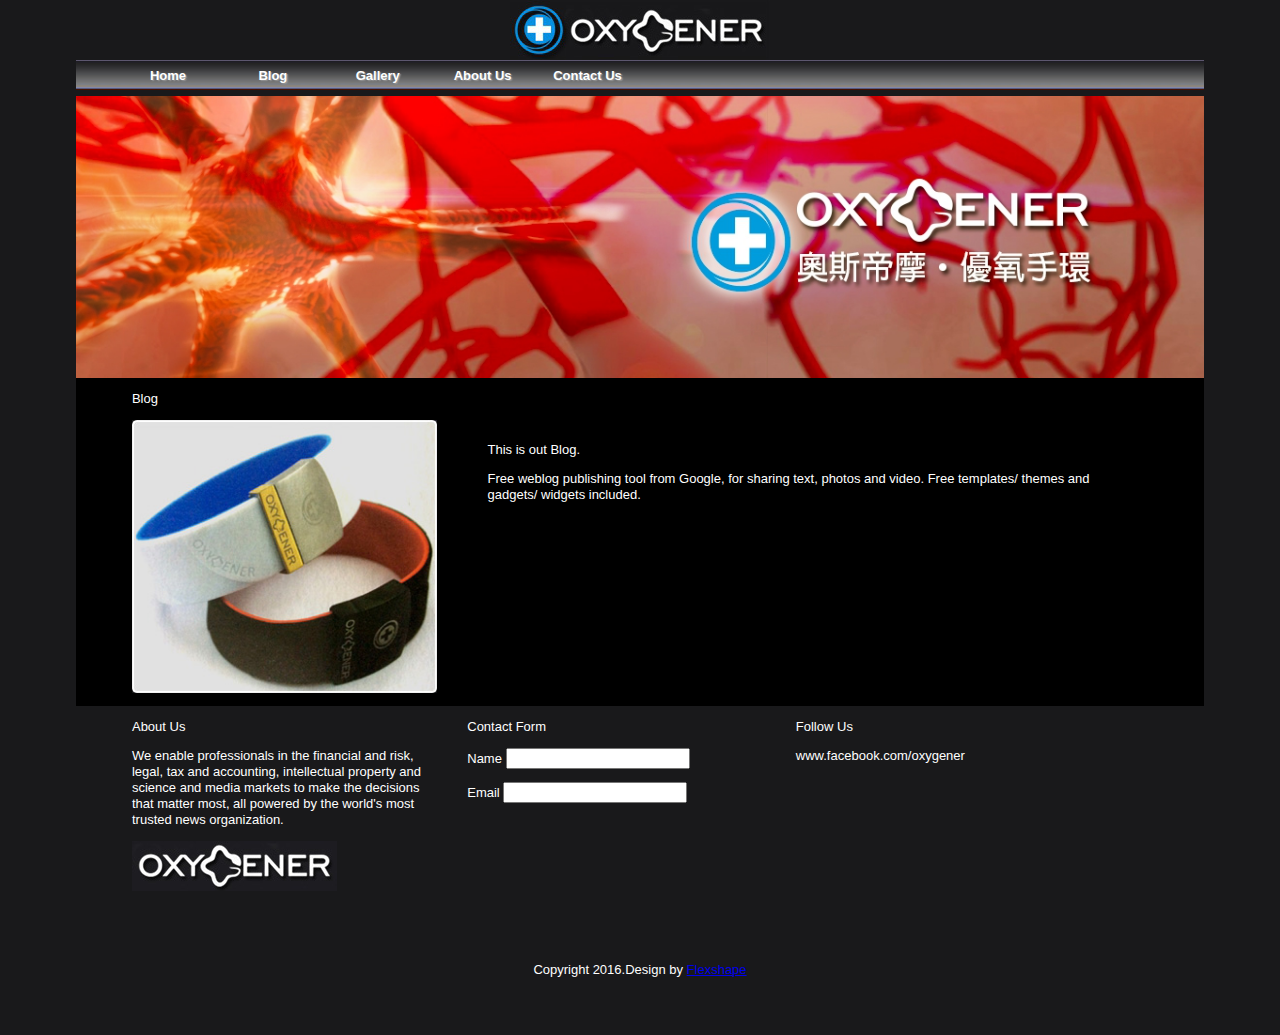
<file: blog.html>
<!doctype html>
<!--[if lt IE 7]> <html class="ie6 oldie"> <![endif]-->
<!--[if IE 7]>    <html class="ie7 oldie"> <![endif]-->
<!--[if IE 8]>    <html class="ie8 oldie"> <![endif]-->
<!--[if gt IE 8]><!-->
<html class="">
<!--<![endif]-->
<head>
<meta charset="utf-8">
<meta name="viewport" content="width=device-width, initial-scale=1">
<title>OXYENER</title>
<link href="css/boilerplate.css" rel="stylesheet" type="text/css">
<link href="css/styles.css" rel="stylesheet" type="text/css">

<!-- 
若要深入了解檔案頂端 html 標籤周圍的條件式註解:
paulirish.com/2008/conditional-stylesheets-vs-css-hacks-answer-neither/

如果您使用自訂的 Modernizr 組建 (http://www.modernizr.com/)，請執行下列動作:
* 在這裡將連結插入您的 js
* 將下列連結移至 html5shiv
* 將「no-js」類別新增至頂端的 html 標籤
* 如果您在 Modernizr 組建中包含 MQ Polyfill，也可以將連結移至 respond.min.js 
-->
<!--[if lt IE 9]>
<script src="//html5shiv.googlecode.com/svn/trunk/html5.js"></script>
<![endif]-->
<script src="js/respond.min.js"></script>
</head>
<body>
<div class="gridContainer clearfix">
<div id="Header">
  <div class="logo1"><img src="images/oxy-logo1.jpg" alt="oxyener">
  </div>
  <div id="Navi-bg">
  <div id="Navi">
<ul>
  <li><a href="index.html" target="_self">Home</a></li>
      <li><a href="blog.html" target="_self">Blog</a></li>
      <li><a href="gallery.html" target="_self">Gallery</a></li>
      <li><a href="about.html" target="_self">About Us</a></li>
      <li><a href="contact.html" target="_self">Contact Us</a></li>
  </ul>
  </div>
  </div>
</div>

<div id="BannerDiv"><img src="images/banner02.jpg" alt="photo1">
</div>

<div id="Context">
  <div id="ContentLeft">
    <p>Blog</p>
    <p><img src="images/pic-1.jpg"></p>
  </div>
  <div id="Content">
    <p>This is out Blog.</p>
    <p>Free weblog publishing tool from Google, for sharing text, photos and video. Free templates/ themes and gadgets/ widgets included.</p>
  </div>
</div>

<div id="Footer">
  <div id="FooterLeft">
    <p>About Us</p>
    <p>We enable professionals in the financial and risk, legal, tax and accounting, intellectual property and science and media markets to make the decisions that matter most, all powered by the world's most trusted news organization.</p>
    <p><img src="images/oxy-logo2.jpg" alt="logo2"></p>
  </div>
  <div id="FooterMain">
    <div id="FooterMain1">
      <p>Contact Form</p>
      <p>
        <label for="name_1">Name</label>
        <input type="text" name="name_1" id="name_1">
      </p>
      <p>
        <label for="email_1">Email</label>
        <input type="text" name="email_1" id="email_1">
      </p>
      <p>&nbsp;</p>
    </div>
    <div id="FooterMain2">
      <p>Follow Us</p>
      <p>www.facebook.com/oxygener</p>
    </div>
  </div>
</div>

<div id="CopyRight">Copyright 2016.Design by <a href="www.flexshape.com.tw" title="Flexshape" target="new">Flexshape</a></div>
</div>
</body>
</html>
</file>
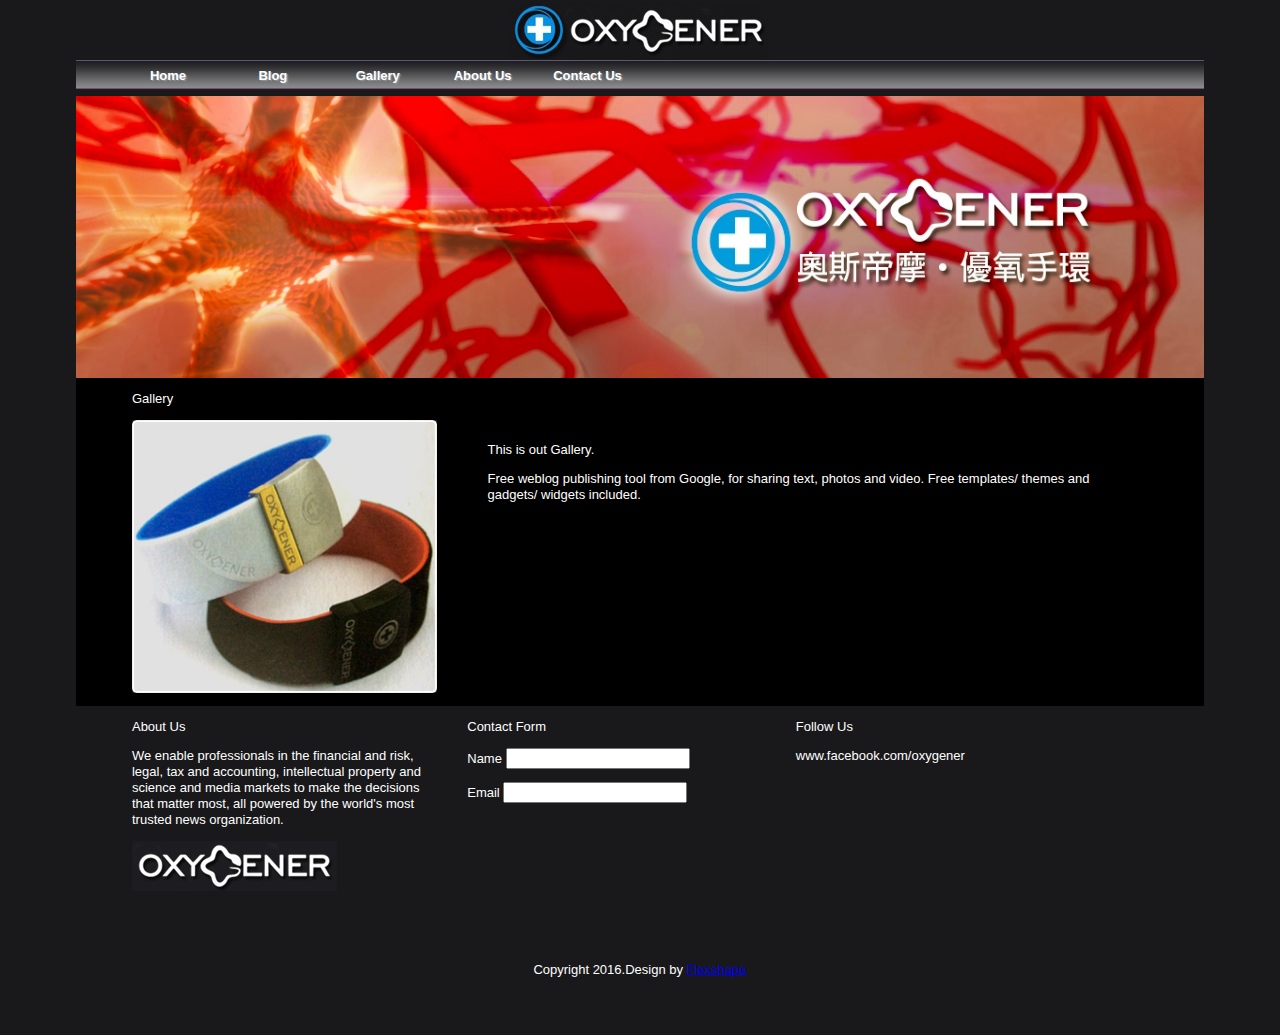
<file: gallery.html>
<!doctype html>
<!--[if lt IE 7]> <html class="ie6 oldie"> <![endif]-->
<!--[if IE 7]>    <html class="ie7 oldie"> <![endif]-->
<!--[if IE 8]>    <html class="ie8 oldie"> <![endif]-->
<!--[if gt IE 8]><!-->
<html class="">
<!--<![endif]-->
<head>
<meta charset="utf-8">
<meta name="viewport" content="width=device-width, initial-scale=1">
<title>OXYENER</title>
<link href="css/boilerplate.css" rel="stylesheet" type="text/css">
<link href="css/styles.css" rel="stylesheet" type="text/css">

<!-- 
若要深入了解檔案頂端 html 標籤周圍的條件式註解:
paulirish.com/2008/conditional-stylesheets-vs-css-hacks-answer-neither/

如果您使用自訂的 Modernizr 組建 (http://www.modernizr.com/)，請執行下列動作:
* 在這裡將連結插入您的 js
* 將下列連結移至 html5shiv
* 將「no-js」類別新增至頂端的 html 標籤
* 如果您在 Modernizr 組建中包含 MQ Polyfill，也可以將連結移至 respond.min.js 
-->
<!--[if lt IE 9]>
<script src="//html5shiv.googlecode.com/svn/trunk/html5.js"></script>
<![endif]-->
<script src="js/respond.min.js"></script>
</head>
<body>
<div class="gridContainer clearfix">
<div id="Header">
  <div class="logo1"><img src="images/oxy-logo1.jpg" alt="oxyener">
  </div>
  <div id="Navi-bg">
  <div id="Navi">
<ul>
  <li><a href="index.html" target="_self">Home</a></li>
      <li><a href="blog.html" target="_self">Blog</a></li>
      <li><a href="gallery.html" target="_self">Gallery</a></li>
      <li><a href="about.html" target="_self">About Us</a></li>
      <li><a href="contact.html" target="_self">Contact Us</a></li>
  </ul>
  </div>
  </div>
</div>

<div id="BannerDiv"><img src="images/banner02.jpg" alt="photo1">
</div>

<div id="Context">
  <div id="ContentLeft">
    <p>Gallery</p>
    <p><img src="images/pic-1.jpg"></p>
  </div>
  <div id="Content">
    <p>This is out Gallery.</p>
    <p>Free weblog publishing tool from Google, for sharing text, photos and video. Free templates/ themes and gadgets/ widgets included.</p>
  </div>
</div>

<div id="Footer">
  <div id="FooterLeft">
    <p>About Us</p>
    <p>We enable professionals in the financial and risk, legal, tax and accounting, intellectual property and science and media markets to make the decisions that matter most, all powered by the world's most trusted news organization.</p>
    <p><img src="images/oxy-logo2.jpg" alt="logo2"></p>
  </div>
  <div id="FooterMain">
    <div id="FooterMain1">
      <p>Contact Form</p>
      <p>
        <label for="name_1">Name</label>
        <input type="text" name="name_1" id="name_1">
      </p>
      <p>
        <label for="email_1">Email</label>
        <input type="text" name="email_1" id="email_1">
      </p>
      <p>&nbsp;</p>
    </div>
    <div id="FooterMain2">
      <p>Follow Us</p>
      <p>www.facebook.com/oxygener</p>
    </div>
  </div>
</div>

<div id="CopyRight">Copyright 2016.Design by <a href="www.flexshape.com.tw" title="Flexshape" target="new">Flexshape</a></div>
</div>
</body>
</html>
</file>
<file: css/boilerplate.css>
@charset "utf-8";
/*
/* 
 * HTML5 ✰ 未定案模板
 *
 * 下列是眾多跨瀏覽器樣式研究的結果。 
 * 製作貢獻者謹列於行內，並誠摯感謝 Nicolas Gallagher、Jonathan Neal、
 * Kroc Camen，以及 H5BP 開發社群和小組。
 *
 * 此 CSS 的詳細資訊: h5bp.com/css
 * 
 * Dreamweaver 修改:
 * 1. 註解選取範圍標示
 * 2. 移除媒體查詢區段 (在個別檔案中新增我們的專屬區段)
 *
 * ==|== 標準化 ==========================================================
 */


/* =============================================================================
   HTML5 顯示定義
   ========================================================================== */

article, aside, details, figcaption, figure, footer, header, hgroup, nav, section { display: block; }
audio, canvas, video { display: inline-block; *display: inline; *zoom: 1; }
audio:not([controls]) { display: none; }
[hidden] { display: none; }

/* =============================================================================
   基底
   ========================================================================== */

/*
 * 1. 修正當內文字體大小設定為使用 em 單位時，IE6/7 中的文字異常調整大小的問題
 * 2. 強制在非 IE 中使用垂直捲軸
 * 3. 防止在裝置方向變更時調整 iOS 文字大小，而不需停用使用者縮放: h5bp.com/g
 */

html { font-size: 100%; overflow-y: scroll; -webkit-text-size-adjust: 100%; -ms-text-size-adjust: 100%; }

body { margin: 0; font-size: 13px; line-height: 1.231}

body, button, input, select, textarea {
	font-family: sans-serif;
	color: #FFF;
}

/* 
 * 移除選取範圍標示中的文字陰影: h5bp.com/i
 * 這些選取範圍宣告必須有所區別
 * 另外: 暗粉紅！(或自訂背景顏色以符合您的設計)
 */

/* Dreamweaver: 如果您想要自訂選取範圍標示，請將這些取消註解
 *::-moz-selection { background: #fe57a1; color: #fff; text-shadow: none; }
 *::selection { background: #fe57a1; color: #fff; text-shadow: none; }
 */

/* =============================================================================
   連結
   ========================================================================== */

a { color: #00e; }
a:visited { color: #551a8b; }
a:hover { color: #06e; }
a:focus { outline: thin dotted; }

/* 改善當停留並將焦點放在所有瀏覽器時的可讀性: h5bp.com/h */
a:hover, a:active { outline: 0; }


/* =============================================================================
   印刷樣式
   ========================================================================== */

abbr[title] { border-bottom: 1px dotted; }

b, strong { font-weight: bold; }

blockquote { margin: 1em 40px; }

dfn { font-style: italic; }

hr { display: block; height: 1px; border: 0; border-top: 1px solid #ccc; margin: 1em 0; padding: 0; }

ins { background: #ff9; color: #000; text-decoration: none; }

mark { background: #ff0; color: #000; font-style: italic; font-weight: bold; }

/* 重新宣告固定寬度字體系列: h5bp.com/j */
pre, code, kbd, samp { font-family: monospace, monospace; _font-family: 'courier new', monospace; font-size: 1em; }

/* 改善所有瀏覽器中預先格式化之文字的可讀性 */
pre { white-space: pre; white-space: pre-wrap; word-wrap: break-word; }

q { quotes: none; }
q:before, q:after { content: ""; content: none; }

small { font-size: 85%; }

/* 放置下標字和上標字內容，而不影響行高: h5bp.com/k */
sub, sup { font-size: 75%; line-height: 0; position: relative; vertical-align: baseline; }
sup { top: -0.5em; }
sub { bottom: -0.25em; }


/* =============================================================================
   清單
   ========================================================================== */

ul, ol { margin: 1em 0; padding: 0 0 0 40px; }
dd { margin: 0 0 0 40px; }
nav ul, nav ol { list-style: none; list-style-image: none; margin: 0; padding: 0; }


/* =============================================================================
   內嵌內容
   ========================================================================== */

/*
 * 1. 改善在 IE7 中縮放時的影像品質: h5bp.com/d
 * 2. 移除影像容器上影像與邊框之間的間隙: h5bp.com/e 
 */

img { border: 0; -ms-interpolation-mode: bicubic; vertical-align: middle; }

/*
 * 修正 IE9 中未隱藏的溢位 
 */

svg:not(:root) { overflow: hidden; }


/* =============================================================================
   圖表
   ========================================================================== */

figure { margin: 0; }


/* =============================================================================
   表單
   ========================================================================== */

form { margin: 0; }
fieldset { border: 0; margin: 0; padding: 0; }

/* 表示「label」會將焦點移至相關聯的表單元素 */
label { cursor: pointer; }

/* 
 * 1. 修正 IE6/7/8/9 中非繼承的顏色 
 * 2. 修正 IE6/7 中顯示異常的對齊 
 */

legend { border: 0; *margin-left: -7px; padding: 0; }

/*
 * 1. 修正所有瀏覽器中非繼承的字體大小
 * 2. 移除 FF3/4 S5 Chrome 中的邊界
 * 3. 在所有瀏覽器中定義一致的垂直對齊顯示
 */

button, input, select, textarea { font-size: 100%; margin: 0; vertical-align: baseline; *vertical-align: middle; }

/*
 * 1. 將行高定義為一般，以符合 FF3/4 (使用 UA 樣式表中的 !important 來設定)
 * 2. 修正 IE6/7 中顯示異常的內部間距
 */

button, input { line-height: normal; *overflow: visible; }

/*
 * 在「table」中重新加入內部間距，以避免 IE6/7 中的重疊和空白問題
 */

table button, table input { *overflow: auto; }

/*
 * 1. 顯示手掌游標，表示可點選的表單元素
 * 2. 允許 iOS 中可點選之表單元素的樣式
 */

button, input[type="button"], input[type="reset"], input[type="submit"] { cursor: pointer; -webkit-appearance: button; }

/*
 * 一致的方塊大小和外觀
 */

input[type="checkbox"], input[type="radio"] { box-sizing: border-box; }
input[type="search"] { -webkit-appearance: textfield; -moz-box-sizing: content-box; -webkit-box-sizing: content-box; box-sizing: content-box; }
input[type="search"]::-webkit-search-decoration { -webkit-appearance: none; }

/* 
 * 移除 FF3/4 中的內部內距和邊框: h5bp.com/l 
 */

button::-moz-focus-inner, input::-moz-focus-inner { border: 0; padding: 0; }

/* 
 * 1. 移除 IE6/7/8/9 中的預設垂直捲軸 
 * 2. 僅允許垂直調整大小
 */

textarea { overflow: auto; vertical-align: top; resize: vertical; }

/* 表單有效性的色彩 */
input:valid, textarea:valid {  }
input:invalid, textarea:invalid { background-color: #f0dddd; }


/* =============================================================================
   表格
   ========================================================================== */

table { border-collapse: collapse; border-spacing: 0; }
td { vertical-align: top; }


/* ==|== 主要樣式 =====================================================
   作者: 
   ========================================================================== */
















/* ==|== 非語意的 helper 類別 ========================================
   在進入此區段之前，請先定義您的樣式。
   ========================================================================== */

/* 用於影像取代 */
.ir { display: block; border: 0; text-indent: -999em; overflow: hidden; background-color: transparent; background-repeat: no-repeat; text-align: left; direction: ltr; }
.ir br { display: none; }

/* 同時在螢幕讀取器和瀏覽器中隱藏: h5bp.com/u */
.hidden { display: none !important; visibility: hidden; }

/* 僅垂直隱藏，但在螢幕讀取器中提供使用: h5bp.com/v */
.visuallyhidden { border: 0; clip: rect(0 0 0 0); height: 1px; margin: -1px; overflow: hidden; padding: 0; position: absolute; width: 1px; }

/* 擴充 .visuallyhidden 類別，以允許元素可在透過鍵盤瀏覽時取得焦點: h5bp.com/p */
.visuallyhidden.focusable:active, .visuallyhidden.focusable:focus { clip: auto; height: auto; margin: 0; overflow: visible; position: static; width: auto; }

/* 垂直隱藏且在螢幕讀取器中隱藏，但保留版面 */
.invisible { visibility: hidden; }

/* 包含浮動: h5bp.com/q */ 
.clearfix:before, .clearfix:after { content: ""; display: table; }
.clearfix:after { clear: both; }
.clearfix { zoom: 1; }


/* ==|== 列印樣式 =======================================================
   列印樣式。
   已內嵌，以避免必要的 HTTP 連線: h5bp.com/r
   ========================================================================== */
 
 @media print {
  * { background: transparent !important; color: black !important; text-shadow: none !important; filter:none !important; -ms-filter: none !important; } /* 黑色的列印速度更快: h5bp.com/s */
  a, a:visited { text-decoration: underline; }
  a[href]:after { content: " (" attr(href) ")"; }
  abbr[title]:after { content: " (" attr(title) ")"; }
  .ir a:after, a[href^="javascript:"]:after, a[href^="#"]:after { content: ""; }  /* 不要顯示影像的連結或 javascript/內部連結 */
  pre, blockquote { border: 1px solid #999; page-break-inside: avoid; }
  thead { display: table-header-group; } /* h5bp.com/t */
  tr, img { page-break-inside: avoid; }
  img { max-width: 100% !important; }
  @page { margin: 0.5cm; }
  p, h2, h3 { orphans: 3; widows: 3; }
  h2, h3 { page-break-after: avoid; }
}
</file>
<file: css/styles.css>
@charset "utf-8";
/* 簡單流變媒體
   注意: 流變媒體要求您必須移除 HTML 中媒體的高度和寬度屬性
   http://www.alistapart.com/articles/fluid-images/ 
*/
img, object, embed, video {
	max-width: 100%;
}
img {
  vertical-align : middle;
}
body { background-color: #19191b;}

/* IE 6 不支援最大寬度，因此寬度預設為 100% */
.ie6 img {
	width:100%;
}

/*
	Dreamweaver 流變格線屬性
	----------------------------------
	dw-num-cols-mobile:		5;
	dw-num-cols-tablet:		8;
	dw-num-cols-desktop:	10;
	dw-gutter-percentage:	25;
	
	靈感來自於 Ethan Marcotte 的「具回應功能的網頁設計」 
	http://www.alistapart.com/articles/responsive-web-design
	
	以及 Joni Korpi 的「黃金格線系統」
	http://goldengridsystem.com/
*/

/* 行動版面: 480px 以下。 */

.gridContainer {
	margin-left: auto;
	margin-right: auto;
	width: 87.36%;
	padding-left: 1.82%;
	padding-right: 1.82%;
}
#LayoutDiv1 {
	clear: both;
	float: left;
	margin-left: 0;
	width: 100%;
	display: block;
}
#Header {
	clear: both;
	float: left;
	margin-left: 0;
	width: 100%;
	display: block;
}
#Context {
	clear: both;
	float: left;
	width: 94%;
	padding-left: 3%;
	padding-right: 3%;
	margin: auto;
	display: block;
	background-color: #000;
}
#BannerDiv {
	clear: both;
	float: left;
	margin-left: 0;
	width: 100%;
	display: block;
}
#ContentLeft {
	clear: both;
	float: left;
	margin-left: 0;
	width: 100%;
	display: block;
}
#Content {
	clear: both;
	float: left;
	margin-left: 0;
	width: 80%;
	display: block;
	padding: 10%;
}
#Footer {
	width: 94%;
	padding-left: 3%;
	padding-right: 3%;
	margin: auto;
}
#FooterLeft {
	clear: both;
	float: left;
	margin-left: 0;
	width: 100%;
	display: block;
	height: 250px;
}
#FooterMain {
	clear: both;
	float: left;
	margin-left: 0;
	width: 100%;
	display: block;
}
#FooterMain1 {
	clear: both;
	float: left;
	margin-left: 0;
	width: 100%;
	display: block;
}
#FooterMain2 {
	clear: both;
	float: left;
	margin-left: 0;
	width: 100%;
	display: block;
}
#CopyRight {
	clear: both;
	float: left;
	margin-left: 0;
	width: 100%;
	display: block;
}
#Navi-bg {
	clear: both;
	float: left;
	width: 100%;
	display: block;
	background-image: url(../images/navi-bg.png);
	background-repeat: repeat;
	margin-left: auto;
	margin-right: auto;
	height: 180px;
}
#Navi {
	clear: both;
	float: left;
	margin-left: 0px;
	width: 100%;
	display: block;
	list-style-type: none;
	position: relative;
	top: 0px;
	background-image: url(../images/navi-bg.png);
	background-repeat: repeat;
}
#Navi ul li {
	height: 36px;
	line-height: 5px;
	position: relative;
	font-size: 1em;
	font-weight: normal;
	color: #FFF;
	text-shadow: #999 0.1em 0.1em 0.1em;
	list-style-type: none;
	}
#Navi ul li.rdown {
		background-position:0 -30px;
		color:#C00;
		}
	
#Navi ul li a {
	text-decoration: none;
	color: #FFF;
	font-weight: bold;
	}
#Navi ul li a:hover {
	color: #FF9;
	text-shadow: #000 0.2em 0.2em 0.5em;
	font-weight: bold;
	}

/* 表格版面: 481px 到 768px。樣式繼承自: 行動版面。 */

@media only screen and (min-width: 481px) {
.gridContainer {
	width: 90.675%;
	padding-left: 1.1625%;
	padding-right: 1.1625%;
}
#LayoutDiv1 {
	clear: both;
	float: left;
	margin-left: 0;
	width: 100%;
	display: block;
}
#Header {
	clear: both;
	float: left;
	margin-left: 0;
	width: 100%;
	display: block;
	position:relative; /*to IE*/　
	display:table-cell;
	text-align:center;
}
#Context {
	clear: both;
	float: left;
	width: 94%;
	padding-left: 3%;
	padding-right: 3%;
	margin: auto;
	display: block;
	background-color: #000;
}
#BannerDiv {
	clear: both;
	float: left;
	margin-left: 0;
	width: 100%;
	display: block;
}
#ContentLeft {
	clear: both;
	float: left;
	margin-left: 0;
	width: 30%;
	display: block;
}
#Content {
	clear: none;
	float: left;
	margin-left: 0;
	width: 60%;
	display: block;
	height: 100px;
	padding: 5%;
}
#Footer {
	width: 94%;
	margin: auto;
	padding: 3%;
	height: 300px;
}
#FooterLeft {
	clear: both;
	float: left;
	margin-left: 0;
	width: 30%;
	display: block;
	padding-right: 3%;
}
#FooterMain {
	clear: none;
	float: left;
	margin-left: 0;
	width: 66%;
	display: block;
	height: 100px;
}
#FooterMain1 {
	clear: both;
	float: left;
	margin-left: 0;
	width: 40%;
	display: block;
	height: 100px;
	padding-right: 9px;
}
#FooterMain2 {
	clear: none;
	float: left;
	margin-left: 0;
	width: 40%;
	display: block;
	height: 100px;
	padding-right: 9px;
}
#CopyRight {
	clear: both;
	float: left;
	margin-left: 0;
	width: 100%;
	display: block;
}
#Navi-bg {
	clear: both;
	float: left;
	width: 100%;
	display: block;
	background-image: url(../images/navi-bg.png);
	background-repeat: repeat;
	margin-left: auto;
	margin-right: auto;
}
#Navi {
	clear: both;
	float: left;
	margin-left: 0px;
	width: 50%;
	display: block;
	list-style-type: none;
	position: relative;
	height: 36px;
	top: 0px;
	background-image: url(../images/navi-bg.png);
	background-repeat: repeat;
}
#Navi ul li {
	height: 36px;
	line-height: 5px;
	position: relative;
	font-size: 1em;
	font-weight: normal;
	color: #FFF;
	text-shadow: #999 0.1em 0.1em 0.1em;
	list-style-type: none;
	}
#Navi ul li.rdown {
		background-position:0 -30px;
		color:#C00;
		}
	
#Navi ul li a {
	text-decoration: none;
	color: #FFF;
	font-weight: bold;
	}
#Navi ul li a:hover {
	color: #FF9;
	text-shadow: #000 0.2em 0.2em 0.5em;
	font-weight: bold;
	}
}

/* 桌面版面: 769px 到最大 1232px。樣式繼承自: 行動版面和表格版面。 */

@media only screen and (min-width: 769px) {
.gridContainer {
	width: 88.2%;
	max-width: 1200px;
	padding-left: 0.9%;
	padding-right: 0.9%;
	margin: auto;
}
#LayoutDiv1 {
	clear: both;
	float: left;
	margin-left: 0;
	width: 100%;
	display: block;
}
#Header {
	clear: both;
	float: left;
	margin-left: 0;
	width: 100%;
	display: block;
	position:relative; /*to IE*/　
	display:table-cell;
	text-align:center;
}
.logo1 {
	position:static !important;　
	position:relative; 　
	top:-50%; /*IE向上-50%*/　
	left:-50%; /*IE向左-50%*/　
}
#Context {
	clear: both;
	float: left;
	width: 90%;
	padding-left: 5%;
	padding-right: 5%;
	margin: auto;
	display: block;
	background-color: #000;
}
#BannerDiv {
	clear: both;
	float: left;
	margin-left: 0;
	width: 100%;
	display: block;
}
#ContentLeft {
	clear: both;
	float: left;
	margin-left: 0;
	width: 30%;
	display: block;
}
#Content {
	clear: none;
	float: left;
	margin-left: 0;
	width: 60%;
	display: block;
	height: 100px;
	padding: 5%;
}
#Footer {
	width: 90%;
	margin: auto;
	padding: 5%;
}
#FooterLeft {
	clear: both;
	float: left;
	width: 30%;
	display: block;
	height: 200px;
	padding-right: 3%;
}
#FooterMain {
	clear: none;
	float: left;
	margin-left: 0;
	width: 66%;
	display: block;
	height: 100px;
}
#FooterMain1 {
	clear: both;
	float: left;
	margin-left: 0;
	width: 40%;
	display: block;
	height: 100px;
	padding-right: 9%;
}
#FooterMain2 {
	clear: none;
	float: left;
	margin-left: 0;
	width: 40%;
	display: block;
	height: 100px;
	padding-right: 9%;
}
#CopyRight {
	clear: both;
	float: left;
	width: 100%;
	display: block;
	text-align: center;
	margin-top: 5%;
	margin-bottom: 5%;
}
#Navi-bg {
	clear: both;
	float: left;
	width: 100%;
	display: block;
	background-image: url(../images/navi-bg.png);
	background-repeat: repeat;
	margin-left: auto;
	margin-right: auto;
	height: 36px;
}
#Navi {
	clear: both;
	float: left;
	margin-left: 0px;
	width: 50%;
	display: block;
	list-style-type: none;
	position: relative;
	height: 36px;
	top: 0px;
	background-image: url(../images/navi-bg.png);
	background-repeat: repeat;
}
#Navi ul li {
	width: 20%;
	height: 36px;
	float: left;
	line-height: 5px;
	position: relative;
	font-size: 1em;
	font-weight: normal;
	color: #FFF;
	text-shadow: #999 0.1em 0.1em 0.1em;
	display: block;
	list-style-type: none;
	}
#Navi ul li.rdown {
		background-position:0 -30px;
		color:#C00;
		}
	
#Navi ul li a {
	text-decoration: none;
	color: #FFF;
	font-weight: bold;
	}
#Navi ul li a:hover {
	color: #FF9;
	text-shadow: #000 0.2em 0.2em 0.5em;
	font-weight: bold;
	}
}
</file>
